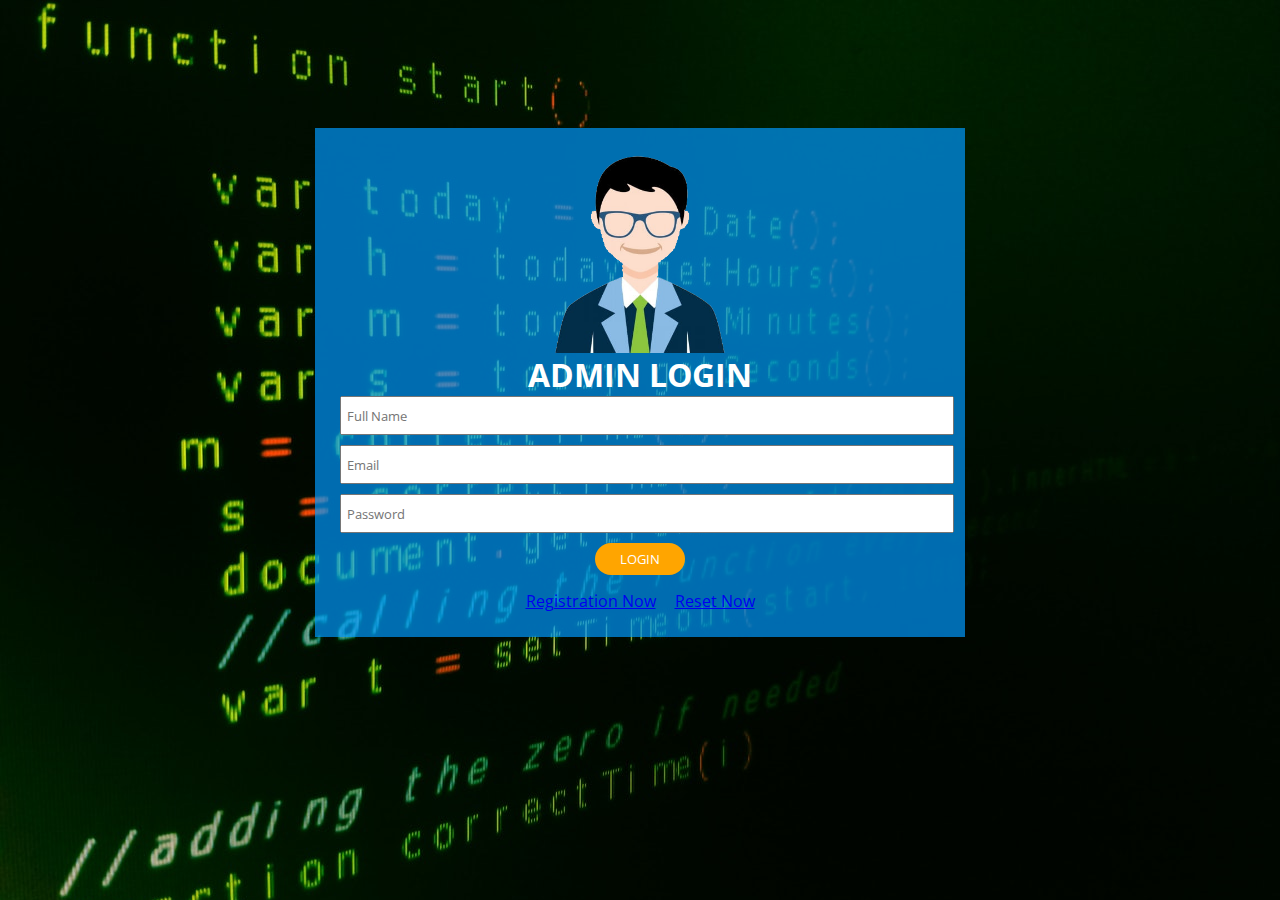
<file: index.html>
<!DOCTYPE html>
<html lang="en">
<head>
    <meta charset="UTF-8">
    <meta name="viewport" content="width=device-width, initial-scale=1.0">

    <!-- google fonts -->
    <link href="https://fonts.googleapis.com/css2?family=Open+Sans:wght@300;400;700&display=swap" rel="stylesheet">
    <title>Admin Login</title>
    <!-- style.css -->
    <link rel="stylesheet" href="css/style.css">
</head>
<body>
    <div class="containar">
        <div class="login_section">
            <img src="img/Profile_image.png" alt="profile image">
            <h2>Admin Login</h2>
            <form>
                <input type="text" placeholder="Full Name" class="form-control">
                <input type="email" placeholder="Email" class="form-control">
                <input type="password" placeholder="Password" class="form-control">
                <input type="submit" value="login" class="login-btn">
            </form>

            <div class="submit">
                <a class="register_now" href="register.html">Registration Now</a>
                <a class="reset_now" href="reset.html">Reset Now</a>
            </div>
        </div>
    </div>
    
</body>
</html>
</file>
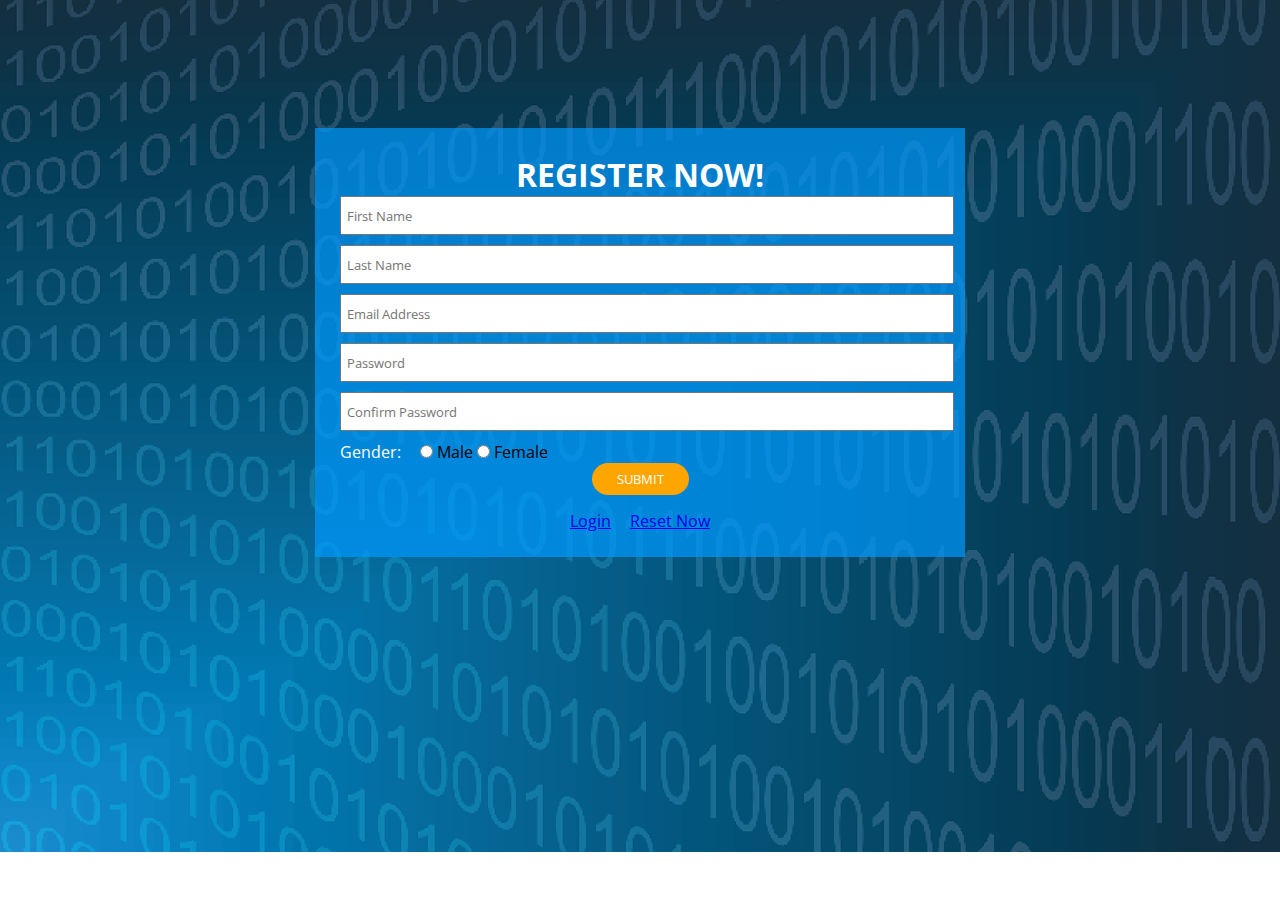
<file: register.html>
<!DOCTYPE html>
<html lang="en">
<head>
    <meta charset="UTF-8">
    <meta name="viewport" content="width=device-width, initial-scale=1.0">

    <!-- google fonts -->
    <link href="https://fonts.googleapis.com/css2?family=Open+Sans:wght@300;400;700&display=swap" rel="stylesheet">
    <title>Register</title>
    <!-- style.css -->
    <link rel="stylesheet" href="css/register.css">
</head>
<body>
    <div class="containar">
        <div class="register_section">
            <h2>Register Now!</h2>
            <form>
                <input type="text" placeholder="First Name" class="form-control">
                <input type="text" placeholder="Last Name" class="form-control">
                <input type="email" placeholder="Email Address" class="form-control">
                <input type="password" placeholder="Password" class="form-control">
                <input type="password" placeholder="Confirm Password" class="form-control">

                <label class="gender">Gender:</label>

                <input type="radio" id="male" name="gender" value="male">
                <label for="male">Male</label>

                <input type="radio" id="female" name="gender" value="female">
                <label for="female">Female</label>

                <input type="submit" value="Submit" class="login-btn">
            </form>

            <div class="submit">
                <a class="login_now" href="index.html">Login</a>
                <a class="reset_now" href="reset.html">Reset Now</a>
            </div>

        </div>
    </div>
    
</body>
</html>
</file>
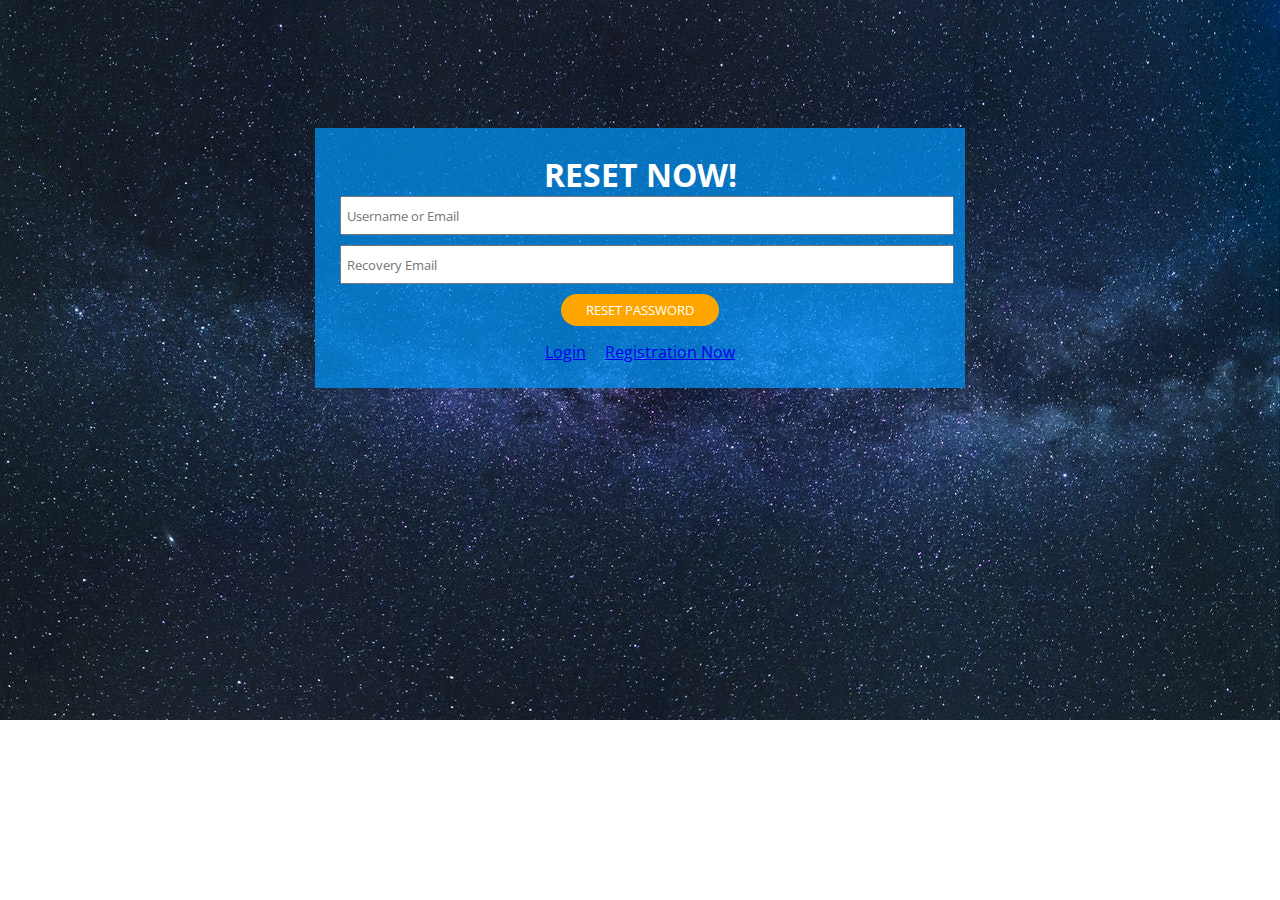
<file: reset.html>
<!DOCTYPE html>
<html lang="en">
<head>
    <meta charset="UTF-8">
    <meta name="viewport" content="width=device-width, initial-scale=1.0">

    <!-- google fonts -->
    <link href="https://fonts.googleapis.com/css2?family=Open+Sans:wght@300;400;700&display=swap" rel="stylesheet">
    <title>Register</title>
    <!-- style.css -->
    <link rel="stylesheet" href="css/reset.css">
</head>
<body>
    <div class="containar">
        <div class="reset_section">
            <h2>Reset Now!</h2>
            <form>                
                <input type="email" placeholder="Username or Email" class="form-control">
                <input type="email" placeholder="Recovery Email" class="form-control">
                <input type="submit" value="Reset Password" class="login-btn">
            </form>

            <div class="submit">
                <a class="login_now" href="index.html">Login</a>
                <a class="reset_now" href="register.html">Registration Now</a>
            </div>

        </div>
    </div>
    
</body>
</html>
</file>
<file: css/style.css>
*{
    margin: 0px;
    font-family: 'Open Sans', sans-serif;
}

body{
    background:url(../img/background_image.jpg);
    background-repeat: no-repeat;
    background-size: cover;
}

.containar{
    width: 650px;
    margin: 10% auto;

}

.login_section{
    background-color: #009affb0;
    padding: 25px;
}

.login_section h2{
    text-transform: uppercase;
    font-weight: bold;
    text-align: center;
    font-size: 32px;
    color: white;
}

.login_section img{
    display: block;
    width: 200px;
    margin: 0 auto;
}

.form-control{
    width: 100%;
    height: 25px;
    padding: 5px;
    margin-bottom: 10px;

}

.login-btn{
    background: orange;
    color: #fff;
    padding: 7px 25px;
    text-transform: uppercase;
    border: none;
    margin: 0 auto;
    display: block;
    border-radius: 25px;
    transition: 0.8s ease-in-out;
    -webkit-transition: 0.8s ease-in-out;
    -moz-transition: 0.8s ease-in-out;
    -o-transition: 0.8s ease-in-out;
}

.login-btn:hover{
    box-shadow: 3px 3px 4px white;
    cursor: pointer;
}

.submit{
    text-align: center;
    padding-top: 15px;
}

.reset_now{
    margin: 0px 0px 0px 15px;
}
</file>
<file: css/register.css>
*{
    margin: 0px;
    font-family: 'Open Sans', sans-serif;
}

body{
    background:url(../img/background_image_01.png);
    background-repeat: no-repeat;
    background-size: cover;
}

.containar{
    width: 650px;
    margin: 10% auto;

}

.register_section{
    background-color: #009affb0;
    padding: 25px;
}

.register_section h2{
    text-transform: uppercase;
    font-weight: bold;
    text-align: center;
    font-size: 32px;
    color: white;
}

.register_section img{
    display: block;
    width: 200px;
    margin: 0 auto;
}

.form-control{
    width: 100%;
    height: 25px;
    padding: 5px;
    margin-bottom: 10px;

}

.login-btn{
    background: orange;
    color: #fff;
    padding: 7px 25px;
    text-transform: uppercase;
    border: none;
    margin: 0 auto;
    display: block;
    border-radius: 25px;
    transition: 0.8s ease-in-out;
    -webkit-transition: 0.8s ease-in-out;
    -moz-transition: 0.8s ease-in-out;
    -o-transition: 0.8s ease-in-out;
}

.login-btn:hover{
    box-shadow: 3px 3px 4px white;
    cursor: pointer;
}

.submit{
    text-align: center;
    padding-top: 15px;
}

.reset_now{
    margin: 0px 0px 0px 15px;
}

.gender{
    margin: 0px 15px 0px 0px;
    color: white;
}
</file>
